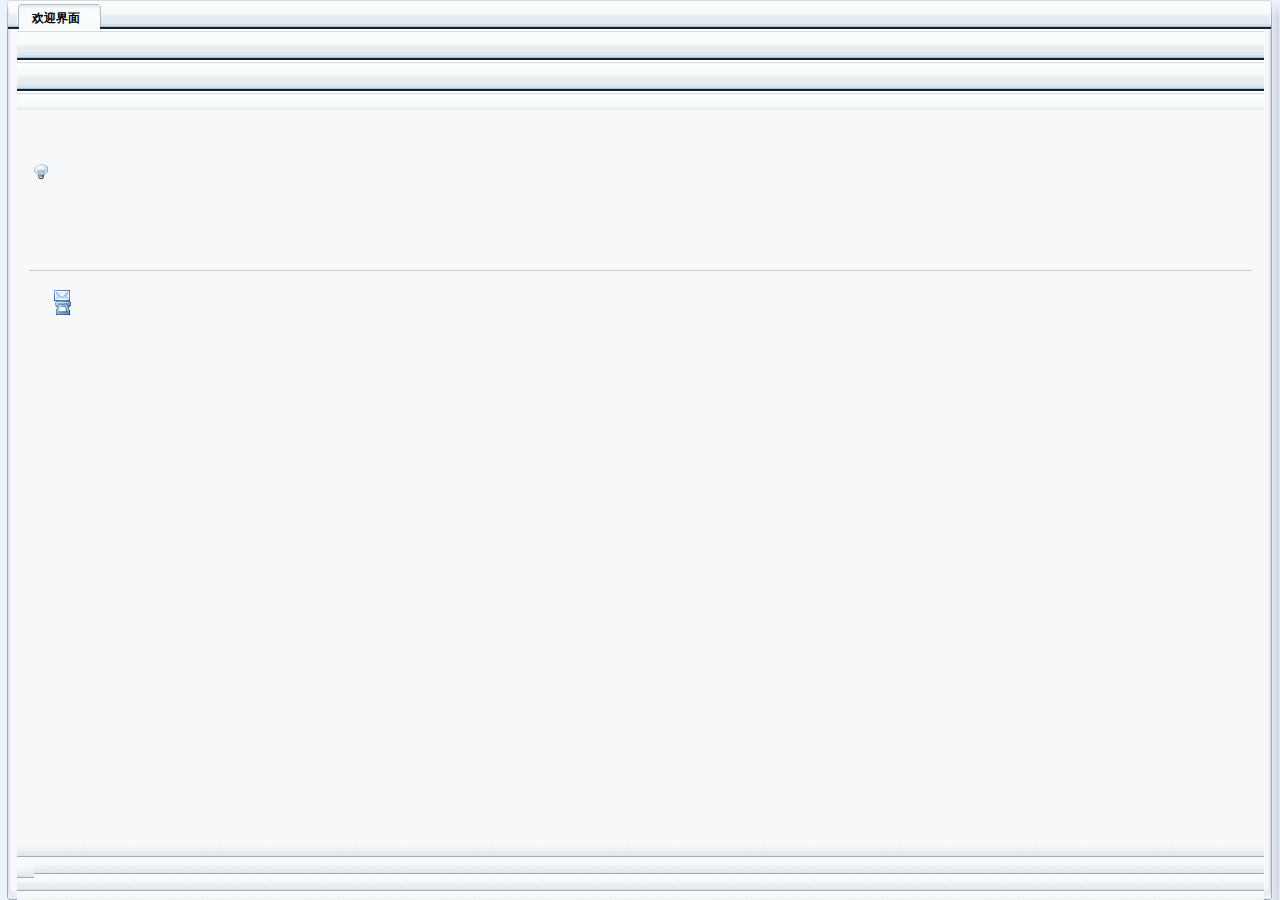
<file: src/main/webapp/homepage/right.html>
<link href="../images/skin.css" rel="stylesheet" type="text/css" />
<meta http-equiv="Content-Type" content="text/html; charset=gb2312" /><style type="text/css">
<!--
body {
	margin-left: 0px;
	margin-top: 0px;
	margin-right: 0px;
	margin-bottom: 0px;
	background-color: #EEF2FB;
}
-->
</style>
<body>
<table width="100%" border="0" cellpadding="0" cellspacing="0" height="100%">
  <tr>
    <td width="17" valign="top" background="../images/mail_leftbg.gif"><img src="../images/left-top-right.gif" width="17" height="29" /></td>
    <td valign="top" background="../images/content-bg.gif"><table width="100%" height="31" border="0" cellpadding="0" cellspacing="0" class="left_topbg" id="table2">
      <tr>
        <td height="31"><div class="titlebt">��ӭ����</div></td>
      </tr>
    </table></td>
    <td width="16" valign="top" background="../images/mail_rightbg.gif"><img src="../images/nav-right-bg.gif" width="16" height="29" /></td>
  </tr>
  <tr>
    <td valign="middle" background="../images/mail_leftbg.gif">&nbsp;</td>
    <td valign="top" bgcolor="#F7F8F9"><table width="98%" border="0" align="center" cellpadding="0" cellspacing="0">
      <tr>
        <td colspan="2" valign="top">&nbsp;</td>
        <td>&nbsp;</td>
        <td valign="top">&nbsp;</td>
      </tr>
      <tr>
        <td colspan="2" valign="top"><span class="left_bt"></span><br>
              <br>
            <span class="left_txt">&nbsp;<img src="../images/ts.gif" width="16" height="16"><br>
          &nbsp;&nbsp;&nbsp;&nbsp;&nbsp;</span><span class="left_txt"><br>
</span></td>
        <td width="7%">&nbsp;</td>
        <td width="40%" valign="top"></td>
      </tr>
      <tr>
        <td colspan="2">&nbsp;</td>
        <td>&nbsp;</td>
        <td>&nbsp;</td>
      </tr>
      <tr>
        <td colspan="2" valign="top"><!--JavaScript����-->
              <SCRIPT language=javascript>
function secBoard(n)
{
for(i=0;i<secTable.cells.length;i++)
secTable.cells[i].className="sec1";
secTable.cells[n].className="sec2";
for(i=0;i<mainTable.tBodies.length;i++)
mainTable.tBodies[i].style.display="none";
mainTable.tBodies[n].style.display="block";
}
          </SCRIPT>
              <!--HTML����-->
              
          </td>
        <td>&nbsp;</td>
        <td valign="top"></td>
      </tr>
      <tr>
        <td height="40" colspan="4"><table width="100%" height="1" border="0" cellpadding="0" cellspacing="0" bgcolor="#CCCCCC">
          <tr>
            <td></td>
          </tr>
        </table></td>
      </tr>
      <tr>
        <td width="2%">&nbsp;</td>
        <td width="51%" class="left_txt"><img src="../images/icon-mail2.gif" width="16" height="11"> <br>
              <img src="../images/icon-phone.gif" width="17" height="14"></td>
        <td>&nbsp;</td>
        <td>&nbsp;</td>
      </tr>
    </table></td>
    <td background="../images/mail_rightbg.gif">&nbsp;</td>
  </tr>
  <tr>
    <td valign="bottom" background="../images/mail_leftbg.gif"><img src="../images/buttom_left2.gif" width="17" height="17" /></td>
    <td background="../images/buttom_bgs.gif"><img src="../images/buttom_bgs.gif" width="17" height="17"></td>
    <td valign="bottom" background="../images/mail_rightbg.gif"><img src="../images/buttom_right2.gif" width="16" height="17" /></td>
  </tr>
</table>
</body>
</file>
<file: src/main/webapp/images/skin.css>
.login_top_bg {
	background-image: url(login-top-bg.gif);
	background-repeat: repeat-x;
}
.body {
	background-color: #EEF2FB;
	left: 0px;
	top: 0px;
	right: 0px;
	bottom: 0px;
}

.login-buttom-bg {
	background-image: url(login-buttom-bg.gif);
	background-repeat: repeat-x;
}
.login-buttom-txt {
	font-family: Arial, Helvetica, sans-serif;
	font-size: 10px;
	color: #ABCAD3;
	text-decoration: none;
	line-height: 20px;
}
.login_txt {
	font-family: Arial, Helvetica, sans-serif;
	font-size: 12px;
	line-height: 25px;
	color: #333333;
}
.Submit {
	font-family: Arial, Helvetica, sans-serif;
	font-size: 12px;
	color: #629DAE;
	text-decoration: none;
	background-image: url(Submit_bg.gif);
	background-repeat: repeat-x;
}
.login_bg {
	background-image: url(login_bg.jpg);
	background-repeat: repeat-x;
}
.login_bg2 {
	background-image: url(login-content-bg.gif);
	background-repeat: no-repeat;
	background-position: right;
}

.admin_txt {
	font-family: Arial, Helvetica, sans-serif;
	font-size: 12px;
	color: #FFFFFF;
	text-decoration: none;
	height: 38px;
	width: 100%;
	position: �̶�;
	line-height: 38px;
}
.login_txt_bt {
	font-family: Arial, Helvetica, sans-serif;
	font-size: 14px;
	line-height: 25px;
	color: #666666;
	font-weight: bold;
}
.admin_topbg {
	background-image: url(789.png);
	background-repeat: repeat-x;
}
.txt_bt {
	font-family: Arial, Helvetica, sans-serif;
	font-size: 12px;
	line-height: 25px;
	font-weight: bold;
	color: #000000;
	text-decoration: none;
}
.left_topbg {
	background-image: url(content-bg.gif);
	background-repeat: repeat-x;
}
.admin_toptxt {
	font-family: Arial, Helvetica, sans-serif;
	font-size: 12px;
	color: #4A8091;
	height: 18px;
	width: 100%;
	overflow: hidden;
	position: �̶�;
}

.left_bt {
	font-family: Arial, Helvetica, sans-serif;
	font-size: 14px;
	font-weight: bold;
	color: #395a7b;
}
.left_bt2 {
	font-family: Arial, Helvetica, sans-serif;
	font-size: 12px;
	line-height: 25px;
	font-weight: bold;
	color: #333333;
}
.titlebt {
	font-size: 12px;
	line-height: 26px;
	font-weight: bold;
	color: #000000;
	background-image: url(top_bt.jpg);
	background-repeat: no-repeat;
	display: block;
	text-indent: 15px;
	padding-top: 5px;
}

.left_txt {
	font-family: Arial, Helvetica, sans-serif;
	font-size: 12px;
	line-height: 25px;
	color: #666666;
}
.left_txt2 {
	font-family: Arial, Helvetica, sans-serif;
	font-size: 12px;
	line-height: 25px;
	color: #000000;
}
.nowtable {
	background-color: #e1e5ee;
	border-top-width: 1px;
	border-right-width: 1px;
	border-bottom-width: 1px;
	border-left-width: 1px;
	border-top-style: solid;
	border-top-color: #bfc4ca;
	border-right-color: #bfc4ca;
	border-bottom-color: #bfc4ca;
	border-left-color: #bfc4ca;
}
.left_txt3 {
	font-family: Arial, Helvetica, sans-serif;
	font-size: 12px;
	line-height: 25px;
	color: #003366;
	text-decoration: none;
}



.left_ts {
	font-family: Arial, Helvetica, sans-serif;
	font-size: 12px;
	line-height: 25px;
	font-weight: bold;
	color: #FF6600;
}
.line_table {
	border: 1px solid #CCCCCC;
}
.sec1 {
	CURSOR: hand;
	COLOR: #000000;
	font-family: Arial, Helvetica, sans-serif;
	font-size: 12px;
	line-height: 25px;
	border: 1px solid #B5D0D9;
	background-image: url(right_smbg.jpg);
	background-repeat: repeat-x;
}
.sec2 {
	FONT-WEIGHT: bold;
	CURSOR: hand;
	COLOR: #000000;
	font-family: Arial, Helvetica, sans-serif;
	font-size: 12px;
	line-height: 25px;
	background-color: #e2e7ed;
	border: 1px solid #e2e7ed;
}
.main_tab {
	COLOR: #000000;
	BACKGROUND-COLOR: #e2e7ed;
	border: 1px solid #e2e7ed;
}
.MM a {
	font-family: Arial, Helvetica, sans-serif;
	font-size: 12px;
	line-height: 26px;
	color: #666666;
	background-image: url(menu_bg.gif);
	background-repeat: no-repeat;
	list-style-type: none;
	list-style-image: none;
}
a:link {
	font-size: 12px;
	line-height: 25px;
	color: #333333;
	text-decoration: none;
}
a:hover {
	font-size: 12px;
	line-height: 25px;
	color: #666666;
	text-decoration: none;
}
a:visited {
	font-size: 12px;
	line-height: 25px;
	color: #333333;
	text-decoration: none;
}


.MM a:link {
	font-family: Arial, Helvetica, sans-serif;
	font-size: 12px;
	line-height: 26px;
	color: #666666;
	background-image: url(menu_bg.gif);
	background-repeat: no-repeat;
	list-style-type: none;
	list-style-image: none;
}
</file>
